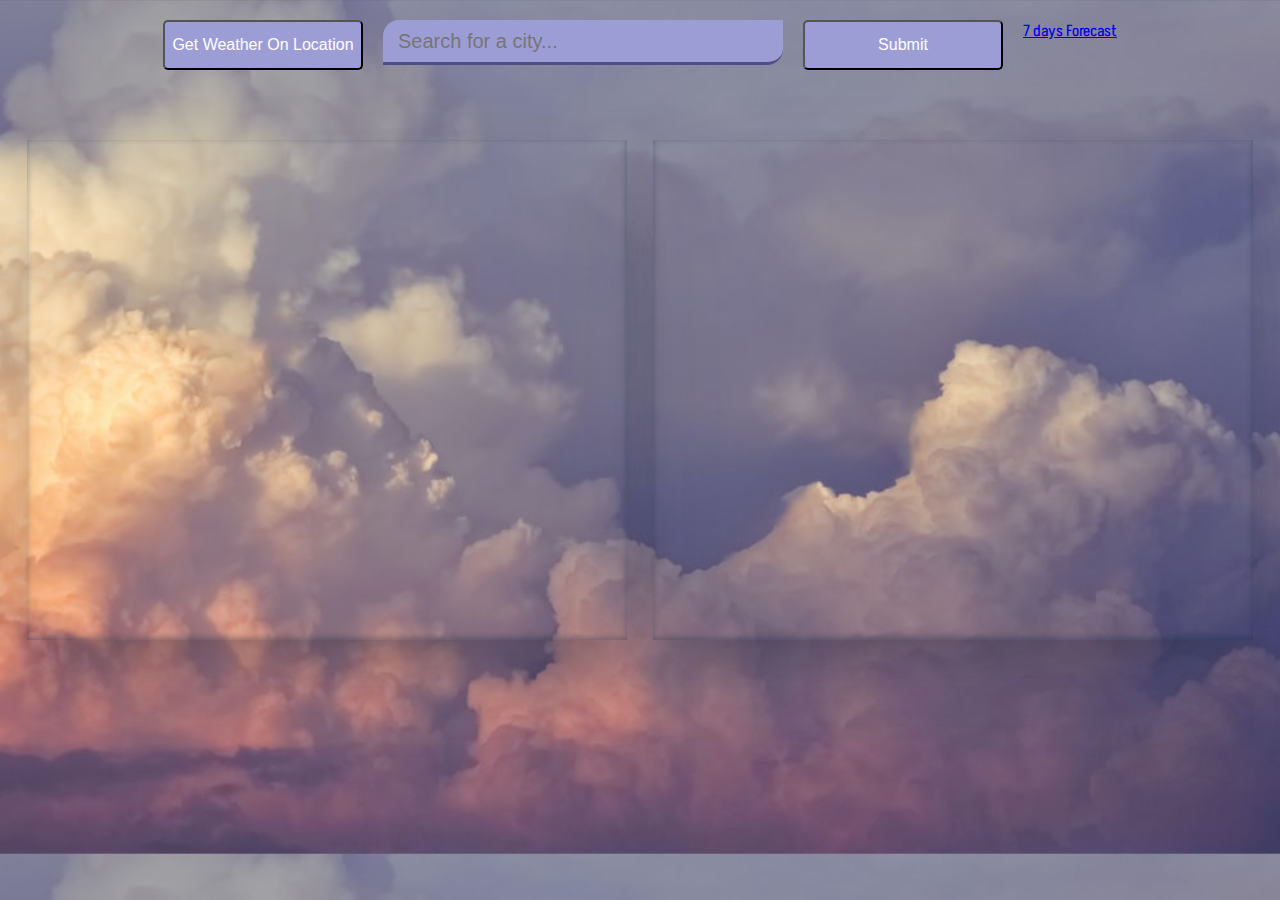
<file: index.html>
<!DOCTYPE html>
<html lang="en">

<head>
    <meta charset="UTF-8">
    <meta http-equiv="X-UA-Compatible" content="IE=edge">
    <meta name="viewport" content="width=device-width, initial-scale=1.0">
    <title>Weather</title>
    <link rel="stylesheet" href="style.css">
    <link rel="preconnect" href="https://fonts.googleapis.com">
    <link rel="preconnect" href="https://fonts.gstatic.com" crossorigin>
    <link href="https://fonts.googleapis.com/css2?family=Akshar:wght@300&display=swap" rel="stylesheet">
</head>

<body>
    <div class="header">
    <button class="btn" onclick="getWeather()">Get Weather On Location</button>
    <input type="text" id="city" class="search-box" placeholder="Search for a city...">
    <button id="submit" class="btn" value="submit" onclick="getData()">Submit</button>
    <div><a href="7days.html">7 days Forecast</a></div>
    </div>
    <div class="both">
    <div id="container"></div>
    <div class="mapouter">
        <div class="gmap_canvas">
            <iframe width="600"
             height="500" 
             id="gmap_canvas" 
             frameborder="0" 
             scrolling="no" 
             marginheight="0"
             marginwidth="0">
            </iframe>

        </div>
    </div>
</div>

</body>

</html>
<script src="script.js"></script>
</file>
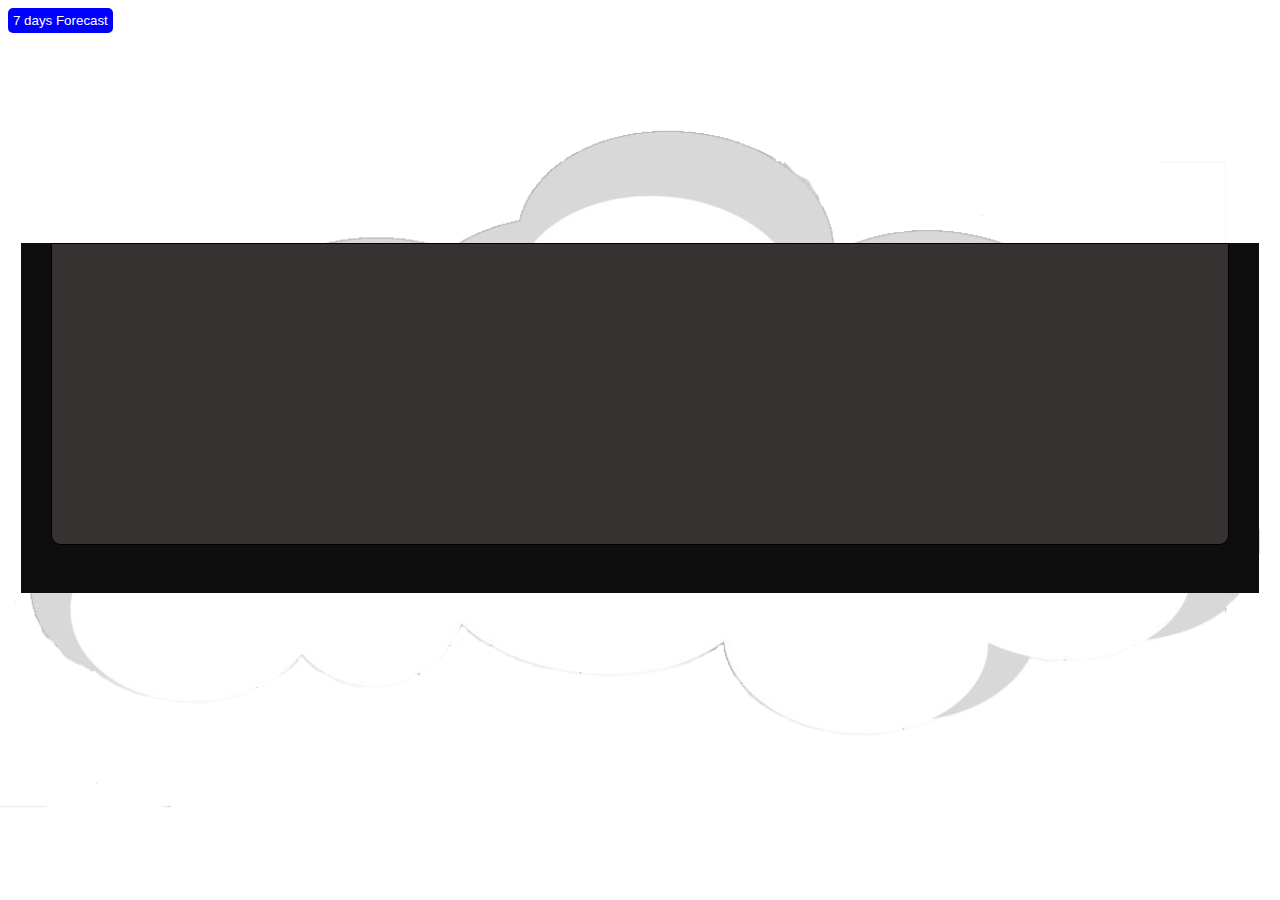
<file: 7days.html>
<!DOCTYPE html>
<html lang="en">
<head>
    <meta charset="UTF-8">
    <meta http-equiv="X-UA-Compatible" content="IE=edge">
    <meta name="viewport" content="width=device-width, initial-scale=1.0">
    <title>Document</title>
    <link rel="stylesheet" href="7days.css">

</head>
<body>
    <button onclick="daysForecast()" id="btn">7 days Forecast</button> 
    <div class="parent">
    <div id="container"></div>
</div>
</body>
</html>
<script>
    function daysForecast(){
        let arr=JSON.parse(localStorage.getItem("key"));
        console.log(arr);

        const url=`https://api.openweathermap.org/data/2.5/onecall?lat=${arr[0]}&lon=${arr[1]}&exclude=hourly&appid=638a07ffb7b1a4c74bb706a093cdcbbe`

        fetch(url)
        .then(function (res) {
            return res.json();
        })
        .then(function (res) {
            append(res);
            console.log("res:", res);
        })
        .catch(function (err) {
            console.log("err :", err);
        });

        function append(data){
            let container=document.getElementById("container");

            container.innerHTML=null;
            
            data.daily.map(function(ele){
                let div=document.createElement("div");
                div.setAttribute("class","div1");

                let weather=document.createElement("p");
                weather.innerText="Weather";

                let humidity=document.createElement("p");
                humidity.innerText=`Humidity : ${ele.humidity}`;

                let maxTemp=document.createElement("p");
                maxTemp.innerText=`Maximum Temperature :${ele.temp.min}`;
                
                let minTemp=document.createElement("p");
                minTemp.innerText=`Minimum Temperature :${ele.temp.max}`;

                let clouds=document.createElement("p");
                clouds.innerText=`Clouds :${ele.clouds}`;
                
               div.append(weather, humidity, minTemp, maxTemp, clouds);

               container.append(div);
            })

        }


    }
</script>
</file>
<file: style.css>
*{
    margin: 0;
    padding: 0;
    box-sizing: border-box;
}

body{
    font-family: 'Akshar', sans-serif;
    background-image: url('we.jfif');
    background-size: cover;
    background-position:top;
}
.both{
    /* border: 1px solid black; */
    display: flex;
    justify-content: space-evenly;
    align-items: center;
    margin-top: 50px;
}
#container{
    display: flex;
    flex-direction:column;
    align-items: center;
    text-align: center;
    /* border: 1px solid red; */
    box-shadow: rgba(50, 50, 93, 0.25) 0px 50px 100px -20px, rgba(0, 0, 0, 0.3) 0px 30px 60px -30px, rgba(10, 37, 64, 0.35) 0px -2px 6px 0px inset;
    font-size: 20px;
    width: 600px;
    height: 500px;
}
.cit{
    color: #fff;
    font-size: 50px;
    font-weight: 500;
    margin-bottom: 5px;
}
.min{
    color: #fff;
    font-size: 30px;
    font-weight: 500;
    margin-bottom: 5px;

}
.max{
    color: #fff;
    font-size: 30px;
    font-weight: 500;
    margin-bottom: 5px;

}
.smaldiv{
    color: #fff;
    font-size: 30px;
    font-weight: 500;
    margin: 5px;
    display: flex;
    flex-direction: column;
    gap: 10px;
}
.smaldiv2{
    color: #fff;
    font-size: 30px;
    font-weight: 500;
    margin: 5px;
    display: flex;
    flex-direction: column;
    gap: 10px;
}
.gmap_canvas {
    overflow:hidden;
    background: none !important;
    height: 500px;
    width: 600px;
}

.mapouter {
    /* border: 1px solid red; */
    box-shadow: rgba(50, 50, 93, 0.25) 0px 50px 100px -20px, rgba(0, 0, 0, 0.3) 0px 30px 60px -30px, rgba(10, 37, 64, 0.35) 0px -2px 6px 0px inset;
    height: 500px;
    width: 600px;
}
.btn{
    width: 200px;
    height: 50px;
    border-radius: 5px;
    color: white;
    background-color: rgb(157, 157, 214);;
    font-size: 16px;
}
#city{
    padding: 10px 15px;
    border: none;
    outline: none;
    background-color: rgb(157, 157, 214);
    width: 400px;
    height: 45px;
    border-radius: 16px 0px 16px 0px;
    font-size: 20px;
    border-bottom: 3px solid  rgb(79, 79, 135);
    color: white;
    font-weight: 300;
    transition: 0.2s ease-out;
}



.header{
    display: flex;
    justify-content: center;
    padding: 20px;
    gap: 20px;
}
</file>
<file: 7days.css>
.parent{
    /* border: 1px solid green; */
    width: 98%;
    height: 350px;
    margin: auto;
    margin-top: 30px;
    background-color:#0e0e0e;
}
#container{
    display: flex;
    gap: 10px;
    border: 1px solid black;
    width: 95%;
    height: 300px;
    margin: auto;
    margin-top: 210px;
    border-bottom-left-radius:10px ;
    border-bottom-right-radius:10px ;
    background-color: rgb(54, 50, 50);
    
}
.div1{
    border: 1px solid grey;
    border-bottom-left-radius:10px ;
    border-bottom-right-radius:10px ;
    width: 30%;
    text-align: center;
    background-color: #282828;
    color: white;
}
#btn{
    border: none;
    background-color: blue;
    color: white;
    padding: 5px;
    border-radius: 5px;
    cursor: pointer;
}
body{
background-image: url('cloud-b.png');
background-size: cover;
background-position:top;
}
</file>
